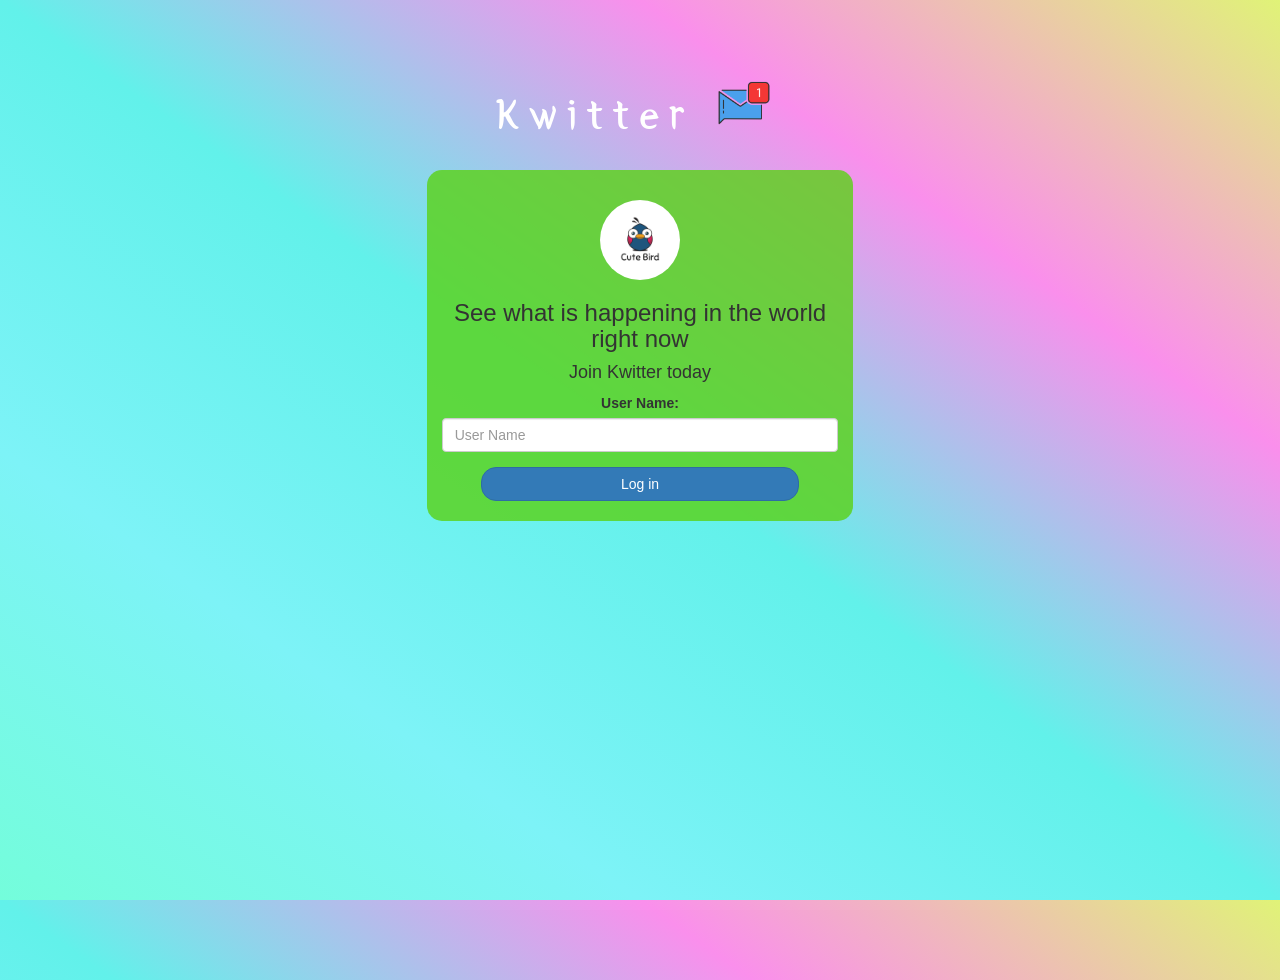
<file: index.html>
<!DOCTYPE html>
<html>
<head>
	<title>Kwitter</title>
<link href="https://fonts.googleapis.com/css?family=Yeon+Sung&display=swap" rel="stylesheet"><meta name="viewport" content="width=device-width, initial-scale=1">

<link rel="stylesheet" href="https://maxcdn.bootstrapcdn.com/bootstrap/3.4.0/css/bootstrap.min.css">
<script src="https://ajax.googleapis.com/ajax/libs/jquery/3.4.1/jquery.min.js"></script>
<script src="https://maxcdn.bootstrapcdn.com/bootstrap/3.4.0/js/bootstrap.min.js"></script>

<link rel="stylesheet" type="text/css" href="style.css">
<script src="kwitter.js"></script>
</head>
<body>
<center>
	<h1 class="header">	
		Kwitter	<sup>
	<img src="m2.png">
	</sup>
</h1>
	<div class="col-lg-4 col-md-6 col-sm-6 col-xs-11 login_div">
	<img src="logo.png" class="logo">
		<h3 >See what is happening in the world right now</h3>
		<h4 >Join Kwitter today</h4>
		<div class="form-group">
		  <label >User Name:</label>

		  <input id="user_name" class="form-control" type="text" placeholder="User Name">

		</div>
		<button id="login_button" class="btn btn-primary" onclick="addUser()">Log in</button>
		<br><br>
	</div>
</center>
</body>
</html>
</file>
<file: style.css>
html, body
{
  height: 100%;
  margin: 0;
}

body
{
background-image: linear-gradient(to right top, #74fddb, #7df3f7, #62f1ea, #fa8fec, #e0f377);
}

.header
{
	color: white;font-family: 'Yeon Sung';font-size: 45px;letter-spacing: 10px;margin-top: 80px;
}
.header img
{
	width: 80px;margin-left: -15px;
}

.login_div
{
	background: rgba(91, 211, 21, 0.8);float: none;border-radius: 15px;
}

.logo
{
	width: 80px;margin-top: 30px;border-radius: 40px;
}

#login_button
{
	width: 80%;border-radius: 15px;
}

.room_name
{
	cursor: pointer;
	font-size: 20px;
}


#logout
{
	font-size: 20px; float: right;
}


#output
{
	padding: 10px; width:80%;background: rgba(255,255,255,0.8);border-radius: 15px;
}

.input_div_room_page
{
	width: 80%;
}

.input_div label
{
	color: white;font-size: 20px;
}


.input_div_message_page
{
	position: fixed;bottom: 0px;width: 100%;background: rgba(255,255,255,0.8);
}
.input_div_message_page label
{
	color: black;
}
.input_div_message_page #msg
{
	width: 80%;
}
.input_div_message_page button
{
	margin-top: 15px;
	width: 50%; 
}
.color_white
{
	color: white
}

.user_tick
{
	width:20px;
}
.message_h4
{
	padding-left:5px;color:grey;
}
</file>
